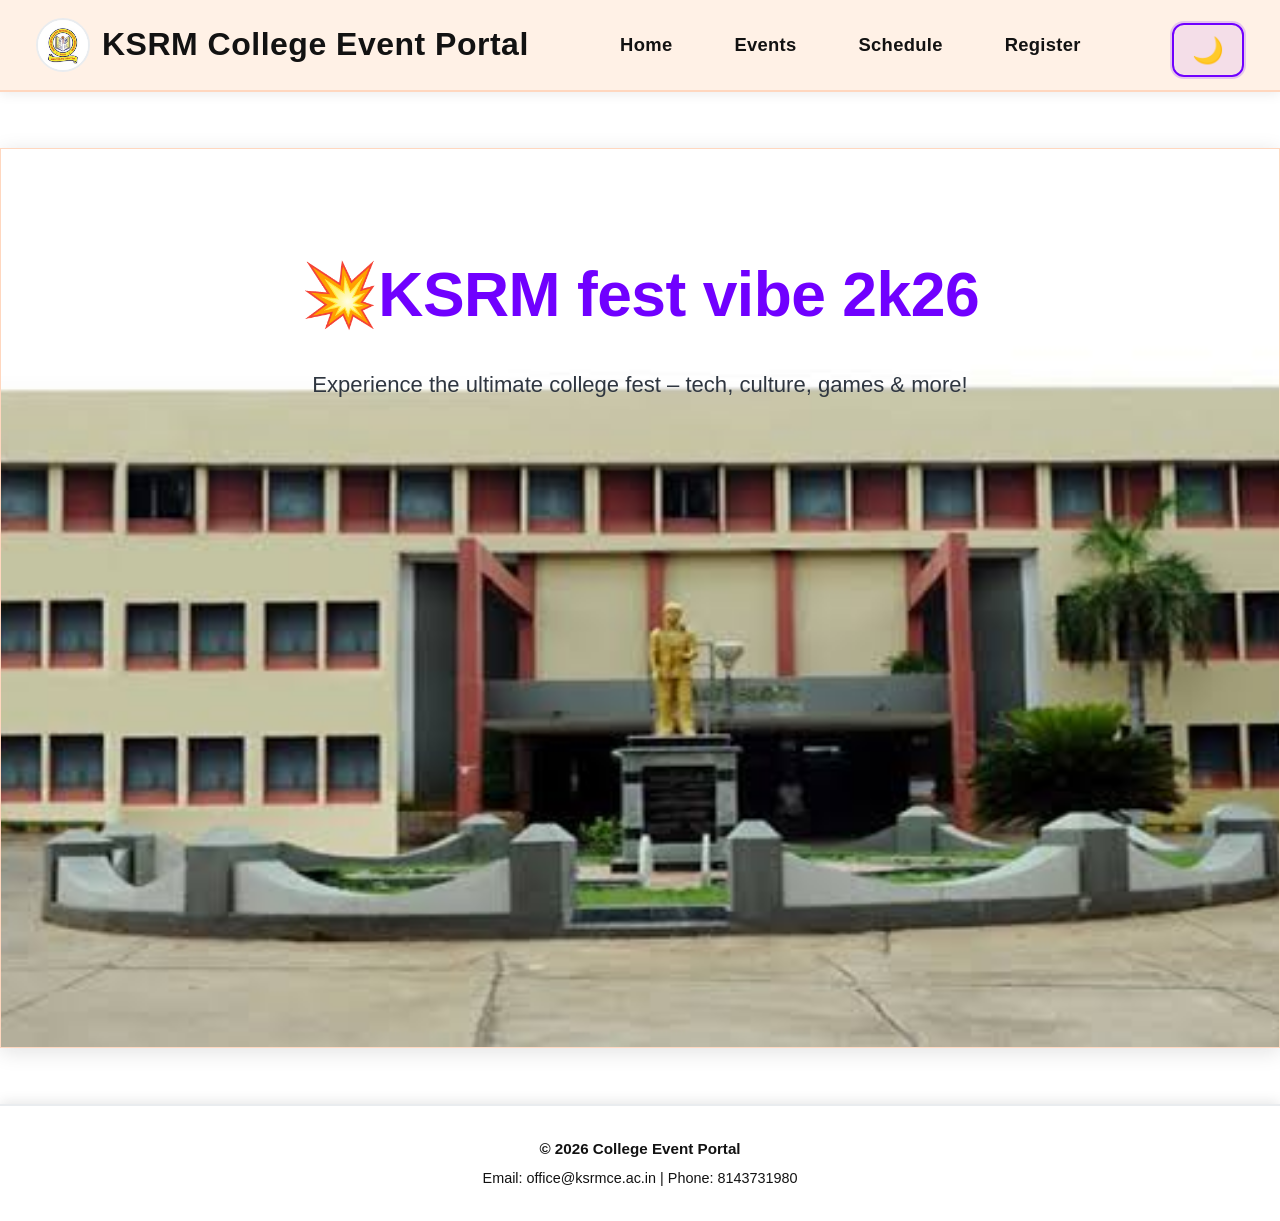
<file: index.html>
<!DOCTYPE html>
<html lang="en">
<head>
<meta charset="UTF-8">
<meta name="viewport" content="width=device-width, initial-scale=1.0">
<title>KSRM College Event Portal</title>
<link rel="stylesheet" href="styles.css">
</head>

<body>

<nav class="navbar">
<div class="navbar-brand">
<img src="logo.jpeg" alt="College Logo" class="navbar-logo">
<h1>KSRM College Event Portal</h1>
</div>
<button class="mobile-menu-toggle" id="mobile-menu-toggle" aria-label="Toggle navigation" aria-expanded="false">☰</button>
<div class="navbar-links">
<a href="#home" class="nav-link">Home</a>
<a href="#events" class="nav-link">Events</a>
<a href="#schedule" class="nav-link">Schedule</a>
<a href="#register" class="nav-link">Register</a>
</div>
<div class="navbar-theme">
<button id="theme-toggle" class="theme-btn" title="Toggle dark mode">🌙</button>
</div>
</nav>

<section id="content">
</section>

<footer>
<div class="footer-content">
<p>&copy; 2026 College Event Portal</p>
<p>Email: office@ksrmce.ac.in | Phone: 8143731980</p>
</div>
</footer>

<script src="script.js"></script>
</body>
</html>
</file>
<file: styles.css>
* {
  margin: 0;
  padding: 0;
  box-sizing: border-box;
}

/* Light Mode Colors */
:root {
  /* Backgrounds */
  --bg-primary: #FFFFFF;
  --bg-secondary: #F8F9FA;
  
  /* Text */
  --text-primary: #121212;
  --text-secondary: #2f3640;
  --text-light: #5a5a5a;
  
  /* UI Elements */
  --navbar-bg: #FFFFFF;
  --navbar-border: #e9ecef;
  --navbar-text: #121212;
  --footer-bg: #FFFFFF;
  --footer-text: #121212;
  --border-color: #dee2e6;
  --accent-color: #7000FF;
  --accent-hover: #5f00d9;
  --accent-rgb: 112, 0, 255;
  --cta-color: #FF5C00;
  --cta-hover: #e65300;
  --cta-rgb: 255, 92, 0;
  --hero-bg: #fff1e6;
  
  /* Shadows */
  --shadow-sm: 0 2px 12px rgba(18, 18, 18, 0.08);
  --shadow-md: 0 4px 20px rgba(18, 18, 18, 0.12);
  --shadow-lg: 0 8px 24px rgba(18, 18, 18, 0.18);
}

/* Dark Mode Colors */
body.dark-mode {
  --bg-primary: #0B0E14;
  --bg-secondary: #1A1F2B;
  
  --text-primary: #E0E6ED;
  --text-secondary: #b8c1cc;
  --text-light: #8e99a8;
  
  --navbar-bg: #0F131C;
  --navbar-border: #273040;
  --navbar-text: #E0E6ED;
  --footer-bg: #0F131C;
  --footer-text: #E0E6ED;
  --border-color: #2b3445;
  --accent-color: #00F5FF;
  --accent-hover: #00d5de;
  --accent-rgb: 0, 245, 255;
  --cta-color: #FF007A;
  --cta-hover: #e6006e;
  --cta-rgb: 255, 0, 122;
  --hero-bg: rgba(0, 245, 255, 0.12);
  
  --shadow-sm: 0 2px 12px rgba(0, 0, 0, 0.3);
  --shadow-md: 0 4px 20px rgba(0, 0, 0, 0.4);
  --shadow-lg: 0 8px 24px rgba(0, 0, 0, 0.5);
}

body {
  font-family: -apple-system, BlinkMacSystemFont, 'Segoe UI', Roboto, 'Helvetica Neue', Arial, sans-serif;
  line-height: 1.6;
  background: var(--bg-primary);
  min-height: 100vh;
  display: flex;
  flex-direction: column;
  color: var(--text-primary);
  transition: background-color 0.3s ease, color 0.3s ease;
  overflow-x: hidden;
}

.navbar {
  background: var(--navbar-bg);
  border-bottom: 2px solid var(--navbar-border);
  display: flex;
  justify-content: space-between;
  align-items: center;
  padding: 0 36px;
  box-shadow: var(--shadow-sm);
  position: sticky;
  top: 0;
  z-index: 100;
  min-height: 92px;
  transition: background-color 0.3s ease, border-color 0.3s ease;
}

.navbar-brand {
  display: flex;
  align-items: center;
  gap: 12px;
  flex-shrink: 0;
}

.navbar-logo {
  width: 54px;
  height: 54px;
  object-fit: contain;
  border-radius: 50%;
  border: 2px solid var(--navbar-border);
  background: #ffffff;
}

.navbar-brand h1 {
  font-size: 2rem;
  color: var(--navbar-text);
  font-weight: 700;
  white-space: nowrap;
  letter-spacing: 0.5px;
  margin: 0;
  transition: color 0.3s ease;
}

.navbar-links {
  display: flex;
  gap: 10px;
  align-items: center;
}

.nav-link {
  color: var(--navbar-text);
  padding: 24px 26px;
  text-decoration: none;
  font-weight: 600;
  cursor: pointer;
  transition: all 0.3s ease;
  position: relative;
  font-size: 1.15rem;
  letter-spacing: 0.3px;
}

.nav-link::after {
  content: '';
  position: absolute;
  bottom: 0;
  left: 0;
  width: 0;
  height: 3px;
  background: var(--accent-color);
  transition: width 0.3s ease;
}

.nav-link:hover::after {
  width: 100%;
}

.nav-link:hover {
  background: rgba(var(--accent-rgb), 0.14);
}

.navbar-theme {
  display: flex;
  align-items: center;
}

.mobile-menu-toggle {
  display: none;
  background: transparent;
  border: 2px solid var(--border-color);
  color: var(--navbar-text);
  border-radius: 10px;
  box-shadow: none;
  margin: 0;
  padding: 8px 12px;
  font-size: 1.25rem;
  line-height: 1;
}

.mobile-menu-toggle:hover {
  background: rgba(var(--accent-rgb), 0.12);
  border-color: var(--accent-color);
  box-shadow: none;
  transform: none;
}

.theme-btn {
  background: rgba(var(--accent-rgb), 0.08);
  border: 2px solid var(--accent-color);
  color: var(--navbar-text);
  font-size: 1.6rem;
  cursor: pointer;
  padding: 10px 18px;
  transition: all 0.3s ease;
  border-radius: 12px;
  box-shadow:
    0 0 0 2px rgba(var(--accent-rgb), 0.18),
    inset 0 0 0 1px rgba(255, 255, 255, 0.08);
}

.theme-btn:hover {
  background: rgba(var(--accent-rgb), 0.2);
  transform: scale(1.08);
  box-shadow:
    0 0 0 3px rgba(var(--accent-rgb), 0.24),
    0 8px 16px rgba(var(--accent-rgb), 0.16);
}

section {
  padding: 56px 28px;
  text-align: center;
  max-width: 1580px;
  margin: 0 auto;
  min-height: 500px;
}

#content {
  flex: 1;
  width: 100%;
}

body.route-home #content {
  max-width: 100%;
  width: 100%;
  padding-left: 0;
  padding-right: 0;
}

body.route-home .hero {
  max-width: 100%;
  min-height: 100vh;
  padding: 48px 24px;
  border-radius: 0;
  margin-bottom: 0;
}

body.route-home .hero h2 {
  font-size: 3.9rem;
}

body.route-home .hero p {
  max-width: 1300px;
  font-size: 1.38rem;
}

body.route-home .stats-grid {
  grid-template-columns: repeat(4, minmax(260px, 1fr));
  gap: 22px;
}

body.route-home .home-layout-grid {
  grid-template-columns: 1fr 1fr;
  gap: 26px;
}

body.route-home .features {
  grid-template-columns: repeat(3, minmax(340px, 1fr));
  gap: 26px;
}

body.route-home .feature-box,
body.route-home .home-featured,
body.route-home .home-schedule-preview,
body.route-home .stat-card {
  padding: 36px;
}

body.route-home .feature-box h3 {
  font-size: 1.65rem;
}

body.route-home .feature-box p,
body.route-home .featured-card p,
body.route-home .home-schedule-preview li {
  font-size: 1.16rem;
}

body.route-events #content {
  max-width: 100%;
  width: 100%;
  padding-left: 2.2vw;
  padding-right: 2.2vw;
}

body.route-events section {
  max-width: 100%;
  padding-left: 0;
  padding-right: 0;
  padding-top: 34px;
  padding-bottom: 32px;
}

body.route-events .events {
  grid-template-columns: repeat(auto-fit, minmax(320px, 1fr));
  gap: 14px;
  margin-top: 20px;
}

body.route-events section h2 {
  font-size: 3.15rem;
  margin-bottom: 10px;
}

body.route-events .events-intro {
  font-size: 1.28rem;
  margin-bottom: 10px;
}

body.route-events .events-section-title {
  font-size: 2.05rem;
  margin: 20px 0 8px;
}

body.route-events .card h3 {
  font-size: 1.78rem;
  margin-bottom: 8px;
}

body.route-events .card p,
body.route-events .event-list,
body.route-events .event-list li {
  font-size: 1.2rem;
}

body.route-events .card {
  padding: 20px 16px;
}

body.route-events .event-list {
  margin-top: 8px;
  line-height: 1.45;
}

body.route-events .event-list li {
  margin-bottom: 4px;
}

body.route-events .wide-card .event-list {
  columns: 2;
  column-gap: 32px;
}

body.route-events .wide-card .event-list li {
  break-inside: avoid;
}

body.route-schedule #content {
  max-width: 100%;
  width: 100%;
  padding-left: 1.4vw;
  padding-right: 1.4vw;
}

body.route-schedule section {
  max-width: 100%;
  padding-left: 0;
  padding-right: 0;
  padding-top: 30px;
  padding-bottom: 28px;
}

body.route-schedule section h2 {
  font-size: 3.6rem;
  margin-bottom: 8px;
}

body.route-schedule .schedule-item {
  max-width: 100%;
}

body.route-schedule .schedule-intro {
  font-size: 1.45rem;
  color: var(--text-secondary);
  margin-bottom: 14px;
}

body.route-schedule .schedule-banner {
  background: linear-gradient(90deg, rgba(var(--accent-rgb), 0.12), rgba(var(--cta-rgb), 0.12));
  border-left: 4px solid var(--accent-color);
  border-radius: 12px;
  padding: 16px 18px;
  margin-bottom: 14px;
  font-size: 1.2rem;
  color: var(--text-primary);
  text-align: left;
  box-shadow: var(--shadow-sm);
}

body.route-schedule .schedule-banner span {
  font-weight: 800;
}

body.route-schedule .schedule-grid {
  display: grid;
  grid-template-columns: repeat(2, minmax(0, 1fr));
  gap: 22px;
}

body.route-schedule .schedule-item {
  padding: 36px 30px;
  margin: 0;
  border-radius: 16px;
  min-height: 280px;
}

body.route-schedule .schedule-item strong {
  font-size: 1.8rem;
}

body.route-schedule .schedule-item p {
  font-size: 1.34rem;
  margin-top: 12px;
}

body.route-schedule .schedule-note {
  margin-top: 18px;
  font-size: 1.24rem;
  color: var(--text-secondary);
  text-align: left;
}

body.route-register #content {
  max-width: 100%;
  width: 100%;
  padding-left: 2.2vw;
  padding-right: 2.2vw;
}

body.route-register section {
  max-width: 100%;
  padding-left: 0;
  padding-right: 0;
}

body.route-register section h2 {
  font-size: 3.3rem;
}

body.route-schedule .schedule-quote {
  margin: 14px 0 14px;
  padding: 20px 22px;
  border-radius: 14px;
  background: linear-gradient(90deg, rgba(var(--cta-rgb), 0.12), rgba(var(--accent-rgb), 0.12));
  border-left: 5px solid var(--cta-color);
  font-size: 1.32rem;
  font-weight: 700;
  color: var(--text-primary);
  text-align: left;
  box-shadow: var(--shadow-sm);
}

body.route-schedule .schedule-quote span {
  display: block;
  margin-top: 8px;
  font-size: 1rem;
  font-weight: 600;
  color: var(--text-secondary);
}

body.route-schedule .schedule-highlights {
  display: grid;
  grid-template-columns: repeat(4, minmax(0, 1fr));
  gap: 12px;
  margin-bottom: 16px;
}

body.route-schedule .highlight-pill {
  background: var(--bg-secondary);
  border: 1px solid var(--border-color);
  border-radius: 999px;
  padding: 14px 18px;
  text-align: center;
  font-size: 1.18rem;
  font-weight: 700;
  color: var(--text-primary);
}

body.route-home .stat-card span {
  font-size: 2.6rem;
}

body.route-home .stat-card p {
  font-size: 1.1rem;
}

body.route-home .hero-badge {
  font-size: 1rem;
  padding: 12px 16px;
}

body.route-home .home-btn {
  font-size: 1.08rem;
  padding: 14px 30px;
}

section h2 {
  font-size: 2.6rem;
  margin-bottom: 20px;
  color: var(--accent-color);
  font-weight: 700;
  letter-spacing: -0.5px;
}

section h3 {
  color: var(--accent-color);
}

.events {
  display: grid;
  grid-template-columns: repeat(auto-fit, minmax(300px, 1fr));
  gap: 22px;
  margin-top: 40px;
}

.card {
  background: var(--bg-secondary);
  padding: 34px 24px;
  width: 100%;
  border-radius: 12px;
  box-shadow: var(--shadow-sm);
  transition: all 0.3s ease;
  border-left: 4px solid var(--accent-color);
}

.card:nth-child(even) {
  border-left-color: var(--cta-color);
}

.card:hover {
  transform: translateY(-8px);
  box-shadow: var(--shadow-lg);
}

.card h3 {
  font-size: 1.45rem;
  margin-bottom: 12px;
  color: var(--text-primary);
}

.card p {
  color: var(--text-secondary);
  margin: 10px 0;
  font-size: 1rem;
}

button {
  background: var(--cta-color);
  color: #ffffff;
  border: none;
  padding: 12px 32px;
  cursor: pointer;
  border-radius: 8px;
  transition: all 0.3s ease;
  font-weight: 600;
  font-size: 0.95rem;
  margin-top: 10px;
  box-shadow: 0 4px 12px rgba(var(--cta-rgb), 0.35);
}

button:hover {
  background: var(--cta-hover);
  box-shadow: 0 6px 16px rgba(var(--cta-rgb), 0.45);
  transform: translateY(-2px);
}

button:active {
  transform: translateY(0);
}

form {
  max-width: 500px;
  margin: 40px auto;
  background: var(--bg-secondary);
  padding: 40px;
  border-radius: 12px;
  box-shadow: var(--shadow-sm);
}

form input,
form select {
  width: 100%;
  padding: 12px 14px;
  margin: 12px 0;
  border: 2px solid var(--border-color);
  border-radius: 8px;
  font-size: 0.95rem;
  transition: border-color 0.3s ease;
  font-family: inherit;
  color: var(--text-primary);
  background: var(--bg-secondary);
}

form input:focus,
form select:focus {
  outline: none;
  border-color: var(--accent-color);
  box-shadow: 0 0 0 3px rgba(var(--accent-rgb), 0.2);
}

.register-intro {
  color: var(--text-secondary);
  font-size: 1.32rem;
  margin-bottom: 18px;
}

.register-tabs {
  display: flex;
  gap: 12px;
  flex-wrap: wrap;
  justify-content: center;
  align-items: center;
  margin-bottom: 14px;
}

.register-tab-btn {
  background: rgba(var(--cta-rgb), 0.14);
  color: var(--text-primary);
  border: 1px solid var(--border-color);
  padding: 12px 18px;
  border-radius: 10px;
  font-size: 1.05rem;
  font-weight: 700;
  cursor: pointer;
  transition: all 0.25s ease;
}

.register-tab-btn:hover {
  transform: translateY(-2px);
}

.register-tab-btn.active {
  background: var(--cta-color);
  color: #ffffff;
  border-color: transparent;
}

.register-pages {
  margin-top: 6px;
}

.register-page {
  display: none;
}

.register-page.active {
  display: block;
}

.registration-card {
  background: var(--bg-secondary);
  border: 1px solid var(--border-color);
  border-radius: 14px;
  box-shadow: var(--shadow-sm);
  padding: 30px;
  max-width: 1050px;
  margin: 0 auto;
}

.registration-card h3 {
  color: var(--accent-color);
  font-size: 2rem;
  margin-bottom: 8px;
}

.section-chip {
  display: inline-block;
  padding: 7px 14px;
  border-radius: 999px;
  font-size: 1rem;
  font-weight: 700;
  color: var(--text-primary);
  background: rgba(var(--accent-rgb), 0.14);
  margin-bottom: 12px;
}

.registration-form {
  max-width: 100%;
  margin: 0;
  padding: 0;
  background: transparent;
  box-shadow: none;
}

body.route-register .registration-form input,
body.route-register .registration-form select {
  font-size: 1.12rem;
  padding: 14px 16px;
}

body.route-register .registration-form button {
  font-size: 1.08rem;
  padding: 13px 20px;
}

body.route-register .saved-registrations {
  background: var(--bg-secondary);
  border: 1px solid var(--border-color);
  border-radius: 14px;
  box-shadow: var(--shadow-sm);
  padding: 26px;
  max-width: 1180px;
  margin: 24px auto 20px;
  text-align: left;
}

.saved-registrations-header {
  display: flex;
  justify-content: space-between;
  align-items: flex-start;
  gap: 16px;
  margin-bottom: 10px;
}

.saved-registrations-header h3 {
  color: var(--accent-color);
  font-size: 1.8rem;
  margin-bottom: 6px;
}

.saved-registrations-note {
  color: var(--text-secondary);
  font-size: 1rem;
}

.saved-registrations-meta {
  margin-bottom: 14px;
  color: var(--text-light);
  font-size: 0.98rem;
}

.export-registrations-btn {
  background: var(--accent-color);
  color: #ffffff;
  margin-top: 0;
  white-space: nowrap;
}

.export-registrations-btn:hover {
  background: var(--accent-hover);
}

.saved-registrations-table-wrap {
  overflow-x: auto;
}

.saved-registrations-table {
  width: 100%;
  border-collapse: collapse;
  min-width: 900px;
}

.saved-registrations-table th,
.saved-registrations-table td {
  padding: 12px 14px;
  border-bottom: 1px solid var(--border-color);
  vertical-align: top;
  font-size: 0.95rem;
}

.saved-registrations-table th {
  text-align: left;
  color: var(--text-primary);
  font-weight: 700;
  background: rgba(var(--accent-rgb), 0.08);
}

.saved-registrations-table td {
  color: var(--text-secondary);
}

.saved-registrations-empty {
  text-align: center;
  color: var(--text-light);
  padding: 22px 14px;
}

.saved-registrations {
  margin-bottom: 20px;
}

.sports-card {
  max-width: 1100px;
}
.players-header {
  display: flex;
  align-items: center;
  justify-content: space-between;
  margin-top: 8px;
  margin-bottom: 8px;
}

.players-header h4 {
  color: var(--text-primary);
  font-size: 1.35rem;
}

.add-player-btn {
  background: var(--cta-color);
  color: #ffffff;
  padding: 8px 14px;
  margin-top: 0;
}

.players-container {
  display: grid;
  gap: 10px;
}

.player-row {
  display: grid;
  grid-template-columns: 1fr auto;
  gap: 10px;
  align-items: center;
}

.player-row input {
  margin: 0;
}

.remove-player-btn {
  background: #c82333;
  color: #fff;
  padding: 10px 14px;
  margin-top: 0;
}

.remove-player-btn:disabled {
  opacity: 0.45;
  cursor: not-allowed;
}

footer {
  background: var(--footer-bg);
  color: var(--footer-text);
  border-top: 2px solid var(--navbar-border);
  text-align: center;
  padding: 25px 20px;
  margin-top: auto;
  box-shadow: 0 -2px 12px rgba(0, 0, 0, 0.1);
  transition: background-color 0.3s ease, color 0.3s ease, border-color 0.3s ease;
}

.footer-content p {
  margin: 6px 0;
  font-size: 0.9rem;
}

footer p:first-child {
  font-weight: 600;
  font-size: 0.95rem;
}

.schedule-item {
  background: var(--bg-secondary);
  padding: 24px 22px;
  margin: 14px auto;
  border-radius: 10px;
  max-width: 920px;
  border-left: 4px solid var(--accent-color);
  text-align: left;
  box-shadow: var(--shadow-sm);
}

.schedule-item:nth-child(even) {
  border-left-color: var(--accent-hover);
}

.schedule-item strong {
  color: var(--text-primary);
  font-size: 1.38rem;
  line-height: 1.35;
}

.schedule-item p {
  color: var(--text-secondary);
  margin-top: 10px;
  font-size: 1.12rem;
  line-height: 1.6;
}

.hero {
  background: var(--hero-bg);
  padding: 68px 34px;
  border-radius: 16px;
  border: 1px solid var(--border-color);
  box-shadow: var(--shadow-md);
  margin-bottom: 40px;
}

.hero h2 {
  font-size: 3rem;
  margin-bottom: 20px;
  color: var(--accent-color);
}

.hero p {
  font-size: 1.18rem;
  color: var(--text-secondary);
  line-height: 1.8;
  max-width: 980px;
  margin: 0 auto;
}

.hero-badges {
  margin-top: 18px;
  display: flex;
  justify-content: center;
  flex-wrap: wrap;
  gap: 10px;
}

.hero-badge {
  background: var(--bg-secondary);
  border: 1px solid var(--border-color);
  color: var(--text-primary);
  padding: 10px 14px;
  border-radius: 999px;
  font-size: 0.95rem;
  font-weight: 700;
}

.features {
  display: grid;
  grid-template-columns: repeat(auto-fit, minmax(300px, 1fr));
  gap: 22px;
  margin-top: 40px;
}

.feature-box {
  background: var(--bg-secondary);
  padding: 34px 26px;
  border-radius: 12px;
  box-shadow: var(--shadow-sm);
  transition: all 0.3s ease;
}

.feature-box:hover {
  transform: translateY(-5px);
  box-shadow: var(--shadow-md);
}

.feature-box h3 {
  color: var(--accent-color);
  margin-bottom: 15px;
  font-size: 1.35rem;
}

.feature-box p {
  color: var(--text-secondary);
  font-size: 1rem;
}

.home-announcement {
  background: linear-gradient(90deg, rgba(var(--accent-rgb), 0.12), rgba(var(--cta-rgb), 0.12));
  border-left: 4px solid var(--accent-color);
  box-shadow: var(--shadow-sm);
  border-radius: 10px;
  padding: 14px 16px;
  margin-bottom: 22px;
  color: var(--text-primary);
  text-align: left;
}

.home-hero-actions {
  display: flex;
  gap: 14px;
  justify-content: center;
  flex-wrap: wrap;
  margin-top: 22px;
}

.home-btn {
  text-decoration: none;
  display: inline-block;
  padding: 12px 24px;
  border-radius: 10px;
  font-weight: 700;
  transition: all 0.25s ease;
}

.home-btn-primary {
  background: var(--accent-color);
  color: #121212;
  box-shadow: 0 4px 12px rgba(var(--accent-rgb), 0.3);
}

.home-btn-primary:hover {
  background: var(--accent-hover);
  transform: translateY(-2px);
}

.home-btn-cta {
  background: var(--cta-color);
  color: #ffffff;
  box-shadow: 0 4px 12px rgba(var(--cta-rgb), 0.3);
}

.home-btn-cta:hover {
  background: var(--cta-hover);
  transform: translateY(-2px);
}

/* Light theme overrides for Home page */
body:not(.dark-mode) .hero {
  background: #fff1e6;
  border-color: #ffd7bf;
}

body:not(.dark-mode) .navbar {
  background: #fff1e6;
  border-bottom-color: #ffd7bf;
}

body:not(.dark-mode) .home-btn-primary {
  background: #ffcc99;
  color: #4a2a00;
  box-shadow: 0 4px 12px rgba(255, 153, 51, 0.35);
}

body:not(.dark-mode) .home-btn-primary:hover {
  background: #ffbf80;
}

body:not(.dark-mode) .home-btn-cta {
  background: #ff9933;
  color: #ffffff;
  box-shadow: 0 4px 12px rgba(255, 153, 51, 0.45);
}

body:not(.dark-mode) .home-btn-cta:hover {
  background: #ff8c1a;
}

.home-featured h3,
.home-schedule-preview h3 {
  color: var(--accent-color);
  font-size: 1.4rem;
  margin-bottom: 14px;
}

.stats-grid {
  display: grid;
  grid-template-columns: repeat(auto-fit, minmax(220px, 1fr));
  gap: 18px;
  margin: 26px 0;
}

.stat-card {
  background: var(--bg-secondary);
  border-radius: 12px;
  padding: 22px;
  box-shadow: var(--shadow-sm);
  border: 1px solid var(--border-color);
  transition: transform 0.25s ease, box-shadow 0.25s ease;
}

.stat-card:hover {
  transform: translateY(-4px);
  box-shadow: var(--shadow-md);
}

.stat-card span {
  font-size: 2.2rem;
  font-weight: 800;
  color: var(--cta-color);
}

.stat-card p {
  color: var(--text-secondary);
  font-size: 1.02rem;
}

.home-featured,
.home-schedule-preview {
  background: var(--bg-secondary);
  border: 1px solid var(--border-color);
  border-radius: 14px;
  box-shadow: var(--shadow-sm);
  padding: 28px;
  margin: 0;
}

.home-layout-grid {
  display: grid;
  grid-template-columns: repeat(2, minmax(0, 1fr));
  gap: 22px;
  margin: 26px 0;
}

.featured-card h4 {
  font-size: 1.45rem;
  color: var(--text-primary);
  margin-bottom: 10px;
}

.featured-card p {
  color: var(--text-secondary);
  margin-bottom: 10px;
  font-size: 1rem;
}

.home-schedule-preview ul {
  margin: 0 0 16px;
  padding-left: 22px;
  text-align: left;
  color: var(--text-secondary);
}

.home-schedule-preview li {
  margin-bottom: 8px;
  font-size: 1rem;
}

.events-intro {
  color: var(--text-secondary);
  font-size: 1.08rem;
  margin-bottom: 16px;
}

.events-section-title {
  color: var(--accent-color);
  font-size: 1.45rem;
  margin: 30px 0 14px;
  text-align: left;
}

.event-list {
  margin: 12px 0 0 18px;
  text-align: left;
  color: var(--text-secondary);
  line-height: 1.7;
}

.event-list li {
  margin-bottom: 6px;
}

.wide-card {
  grid-column: 1 / -1;
}

@media (max-width: 900px) {
  .navbar {
    padding: 14px 16px;
    min-height: auto;
    flex-wrap: wrap;
    gap: 12px;
  }

  .navbar-brand {
    flex: 1;
    min-width: 0;
  }

  .navbar-brand h1 {
    font-size: 1.35rem;
    white-space: normal;
    line-height: 1.2;
  }

  .mobile-menu-toggle {
    display: inline-flex;
    align-items: center;
    justify-content: center;
  }

  .navbar-links,
  .navbar-theme {
    display: none;
    width: 100%;
  }

  .navbar-links.mobile-open {
    display: flex;
    flex-direction: column;
    gap: 4px;
    align-items: stretch;
  }

  .navbar-theme.mobile-open {
    display: flex;
    justify-content: flex-end;
    padding-top: 6px;
  }

  .nav-link {
    padding: 12px 14px;
    border-radius: 8px;
    font-size: 1rem;
  }

  .nav-link::after {
    display: none;
  }

  section {
    min-height: auto;
    padding: 34px 16px;
  }

  body.route-home .hero,
  body.route-events section,
  body.route-schedule section,
  body.route-register section {
    padding-left: 0;
    padding-right: 0;
  }

  .home-featured,
  .home-schedule-preview,
  .stat-card,
  .feature-box,
  .card,
  .registration-card,
  body.route-schedule .schedule-item {
    padding: 18px;
  }

  body.route-home #content,
  body.route-events #content,
  body.route-schedule #content,
  body.route-register #content {
    padding-left: 0;
    padding-right: 0;
  }

  body.route-home .hero h2,
  body.route-events section h2,
  body.route-schedule section h2,
  body.route-register section h2 {
    font-size: clamp(1.9rem, 6vw, 2.5rem);
  }

  body.route-home .hero p,
  body.route-events .events-intro,
  body.route-register .register-intro,
  body.route-schedule .schedule-intro {
    font-size: 1.02rem;
  }

  body.route-home .stats-grid,
  body.route-home .features,
  body.route-home .home-layout-grid,
  body.route-schedule .schedule-grid {
    grid-template-columns: 1fr;
    gap: 14px;
  }

  body.route-home .hero-badges {
    justify-content: flex-start;
    gap: 8px;
  }

  body.route-schedule .schedule-highlights {
    grid-template-columns: repeat(2, minmax(0, 1fr));
  }

  body.route-events .wide-card .event-list {
    columns: 1;
  }
}

@media (max-width: 768px) {
  .navbar {
    flex-wrap: wrap;
    min-height: 82px;
    padding: 0 16px;
  }

  .navbar-brand h1 {
    font-size: 1.55rem;
  }

  .navbar-logo {
    width: 42px;
    height: 42px;
  }

  .navbar-links {
    gap: 4px;
  }

  .nav-link {
    padding: 10px 12px;
    font-size: 0.98rem;
  }

  .theme-btn {
    padding: 9px 14px;
    font-size: 1.45rem;
  }

  section {
    min-height: auto;
    padding: 35px 15px;
  }

  section h2 {
    font-size: 2.05rem;
  }

  .events {
    gap: 16px;
  }

  .card {
    width: 100%;
    max-width: none;
  }

  form {
    padding: 25px 20px;
  }

  .hero h2 {
    font-size: 2.2rem;
  }

  .features {
    grid-template-columns: 1fr;
  }

  .hero {
    padding: 40px 18px;
  }

  .hero-badges {
    gap: 8px;
  }

  .hero-badge {
    font-size: 0.8rem;
  }

  .home-layout-grid {
    grid-template-columns: 1fr;
  }

  .home-hero-actions {
    gap: 10px;
  }

  .home-btn {
    width: 100%;
    text-align: center;
  }

  body.route-home #content {
    padding-left: 14px;
    padding-right: 14px;
  }

  body.route-home .hero {
    padding: 42px 18px;
  }

  body.route-home .hero h2 {
    font-size: 2.35rem;
  }

  body.route-home .hero p {
    font-size: 1rem;
    line-height: 1.65;
  }

  body.route-home .hero-badges {
    display: grid;
    grid-template-columns: 1fr 1fr;
    align-items: stretch;
  }

  body.route-home .hero-badge {
    width: 100%;
    text-align: center;
  }

  body.route-home .stats-grid,
  body.route-home .features,
  body.route-home .home-layout-grid {
    grid-template-columns: 1fr;
  }

  body.route-events #content {
    padding-left: 14px;
    padding-right: 14px;
  }

  body.route-events .events {
    grid-template-columns: 1fr;
  }

  body.route-events section h2 {
    font-size: 2.35rem;
  }

  body.route-events .events-section-title {
    font-size: 1.5rem;
  }

  body.route-events .card h3 {
    font-size: 1.4rem;
  }

  body.route-events .event-list,
  body.route-events .event-list li {
    font-size: 1rem;
  }

  body.route-events .wide-card .event-list {
    columns: 1;
  }

  body.route-register #content {
    padding-left: 14px;
    padding-right: 14px;
  }

  body.route-register section h2 {
    font-size: 2.6rem;
  }

  .register-tabs {
    display: grid;
    grid-template-columns: 1fr;
    gap: 8px;
  }

  .register-tab-btn {
    width: 100%;
    text-align: center;
    font-size: 0.98rem;
    padding: 10px 12px;
  }

  .registration-card {
    padding: 18px;
  }

  .registration-card h3 {
    font-size: 1.45rem;
  }

  body.route-register .registration-form input,
  body.route-register .registration-form select {
    font-size: 1rem;
    padding: 12px 13px;
  }

  body.route-register .registration-form button {
    font-size: 0.98rem;
  }

  .saved-registrations {
    padding: 18px;
  }

  .saved-registrations-header {
    flex-direction: column;
  }

  .saved-registrations-table {
    min-width: 760px;
  }

  .players-header {
    flex-direction: column;
    align-items: flex-start;
    gap: 8px;
  }

  .player-row {
    grid-template-columns: 1fr;
  }

  .remove-player-btn {
    width: 100%;
  }

  body.route-schedule #content {
    padding-left: 14px;
    padding-right: 14px;
  }

  body.route-schedule section h2 {
    font-size: 2.7rem;
  }

  body.route-schedule .schedule-intro {
    font-size: 1.1rem;
  }

  body.route-schedule .schedule-banner {
    font-size: 0.98rem;
    padding: 12px 14px;
  }

  body.route-schedule .schedule-quote {
    font-size: 1.08rem;
    padding: 14px 14px;
  }

  body.route-schedule .schedule-quote span {
    font-size: 0.92rem;
  }

  body.route-schedule .schedule-highlights {
    grid-template-columns: 1fr 1fr;
    gap: 10px;
  }

  body.route-schedule .highlight-pill {
    font-size: 1rem;
    padding: 11px 12px;
  }

  body.route-schedule .schedule-grid {
    grid-template-columns: 1fr;
    gap: 12px;
  }

  body.route-schedule .schedule-item strong {
    font-size: 1.46rem;
  }

  body.route-schedule .schedule-item p {
    font-size: 1.14rem;
  }

  body.route-schedule .schedule-note {
    font-size: 1rem;
  }
}

@media (max-width: 480px) {
  .navbar {
    padding: 12px;
  }

  .navbar-logo {
    width: 36px;
    height: 36px;
  }

  .navbar-brand h1 {
    font-size: 0.98rem;
  }

  .theme-btn {
    font-size: 1.15rem;
    padding: 8px 12px;
  }

  section {
    padding: 28px 12px;
  }

  body.route-home .hero {
    padding: 24px 14px;
  }

  body.route-home .hero h2 {
    font-size: 1.95rem;
    line-height: 1.25;
    margin-bottom: 12px;
  }

  body.route-home .hero p {
    font-size: 0.95rem;
    line-height: 1.6;
  }

  .hero p,
  .events-intro,
  .register-intro,
  body.route-schedule .schedule-intro {
    font-size: 0.95rem;
  }

  body.route-home .hero-badges {
    grid-template-columns: 1fr;
    margin-top: 14px;
  }

  body.route-home .hero-badge {
    font-size: 0.82rem;
    padding: 9px 10px;
  }

  .home-btn,
  button,
  .register-tab-btn {
    font-size: 0.92rem;
  }

  body.route-home .home-btn {
    width: 100%;
    padding: 11px 14px;
  }

  body.route-home #content,
  body.route-events #content,
  body.route-schedule #content,
  body.route-register #content {
    padding-left: 8px;
    padding-right: 8px;
  }

  .home-featured,
  .home-schedule-preview,
  .stat-card,
  .feature-box,
  .card,
  .registration-card,
  body.route-schedule .schedule-item {
    padding: 14px;
  }

  .registration-card h3,
  .card h3,
  .featured-card h4 {
    font-size: 1.18rem;
  }

  body.route-schedule .schedule-highlights {
    grid-template-columns: 1fr;
  }

  .footer-content p {
    font-size: 0.82rem;
  }
}
</file>
